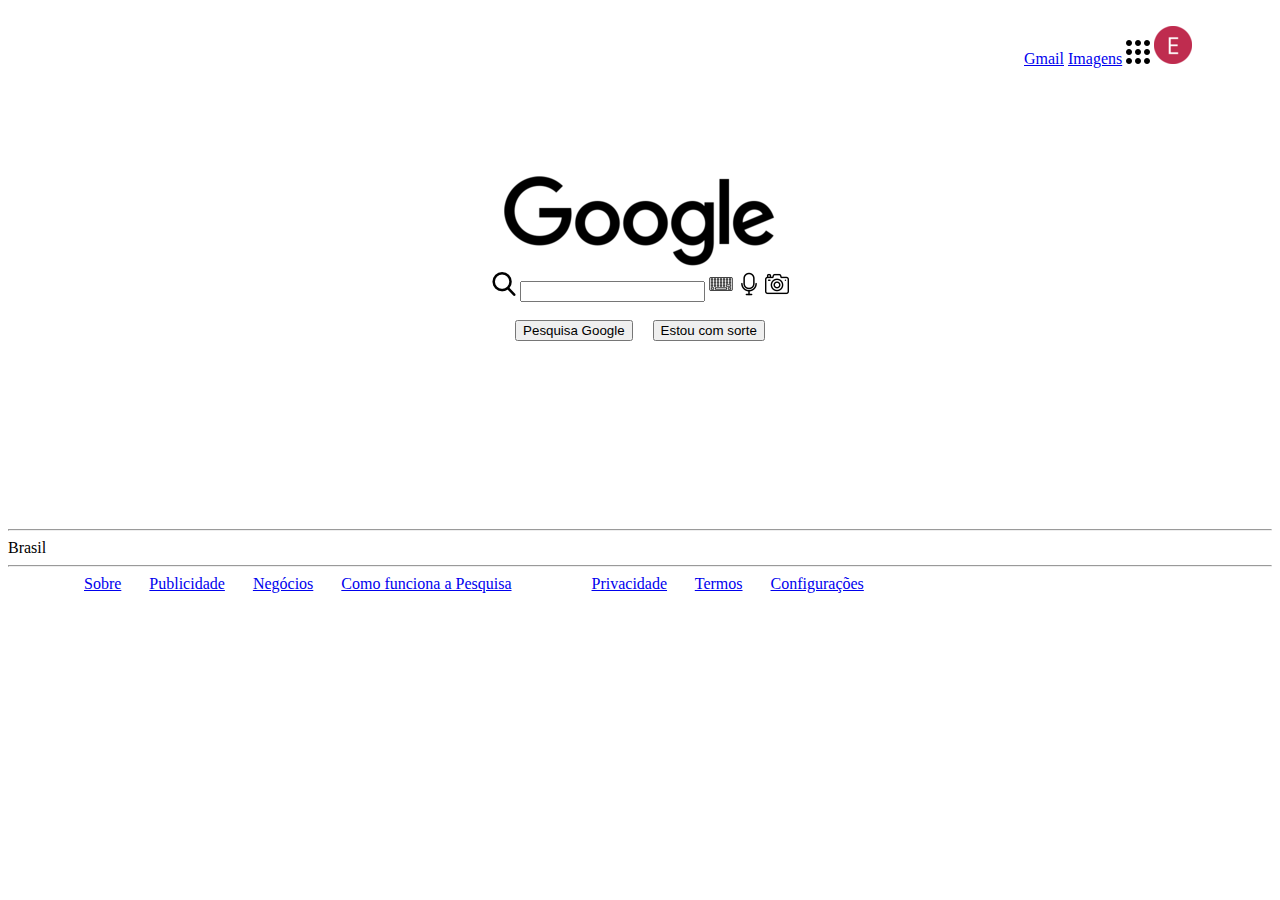
<file: HTM/HTM-M01-ExercicioEquipe/index.html>
<!DOCTYPE html>
<html lang="en">
<head>
    <meta charset="UTF-8">
    <meta http-equiv="X-UA-Compatible" content="IE=edge">
    <meta name="viewport" content="width=device-width, initial-scale=1.0">
    <title>HTM - M01 atividade em equipe</title>
</head>
<body>
    <br>
        <header>
            <span>
                &nbsp;&nbsp;&nbsp;&nbsp;&nbsp;&nbsp;&nbsp;&nbsp;&nbsp;&nbsp;&nbsp;&nbsp;&nbsp;&nbsp;&nbsp;&nbsp;&nbsp;&nbsp;&nbsp;&nbsp;&nbsp;&nbsp;&nbsp;&nbsp;&nbsp;&nbsp;&nbsp;&nbsp;&nbsp;&nbsp;&nbsp;&nbsp;&nbsp;&nbsp;&nbsp;&nbsp;&nbsp;&nbsp;&nbsp;&nbsp;&nbsp;&nbsp;&nbsp;&nbsp;&nbsp;&nbsp;&nbsp;&nbsp;&nbsp;&nbsp;&nbsp;&nbsp;&nbsp;&nbsp;&nbsp;&nbsp;&nbsp;&nbsp;&nbsp;&nbsp;&nbsp;&nbsp;&nbsp;&nbsp;&nbsp;&nbsp;&nbsp;&nbsp;&nbsp;&nbsp;&nbsp;&nbsp;&nbsp;&nbsp;&nbsp;&nbsp;&nbsp;&nbsp;&nbsp;&nbsp;&nbsp;&nbsp;&nbsp;&nbsp;&nbsp;&nbsp;&nbsp;&nbsp;&nbsp;&nbsp;&nbsp;&nbsp;&nbsp;&nbsp;&nbsp;&nbsp;&nbsp;&nbsp;&nbsp;&nbsp;&nbsp;&nbsp;&nbsp;&nbsp;&nbsp;&nbsp;&nbsp;&nbsp;&nbsp;&nbsp;&nbsp;&nbsp;&nbsp;&nbsp;&nbsp;&nbsp;&nbsp;&nbsp;&nbsp;&nbsp;&nbsp;&nbsp;&nbsp;&nbsp;&nbsp;&nbsp;&nbsp;&nbsp;&nbsp;&nbsp;&nbsp;&nbsp;&nbsp;&nbsp;&nbsp;&nbsp;&nbsp;&nbsp;&nbsp;&nbsp;&nbsp;&nbsp;&nbsp;&nbsp;&nbsp;&nbsp;&nbsp;&nbsp;&nbsp;&nbsp;&nbsp;&nbsp;&nbsp;&nbsp;&nbsp;&nbsp;&nbsp;&nbsp;&nbsp;&nbsp;&nbsp;&nbsp;&nbsp;&nbsp;&nbsp;&nbsp;&nbsp;&nbsp;&nbsp;&nbsp;&nbsp;&nbsp;&nbsp;&nbsp;&nbsp;&nbsp;&nbsp;&nbsp;&nbsp;&nbsp;&nbsp;&nbsp;&nbsp;&nbsp;&nbsp;&nbsp;&nbsp;&nbsp;&nbsp;&nbsp;&nbsp;&nbsp;&nbsp;&nbsp;&nbsp;&nbsp;&nbsp;&nbsp;&nbsp;&nbsp;&nbsp;&nbsp;&nbsp;&nbsp;&nbsp;&nbsp;&nbsp;&nbsp;&nbsp;&nbsp;&nbsp;&nbsp;&nbsp;&nbsp;&nbsp;&nbsp;&nbsp;&nbsp;&nbsp;&nbsp;&nbsp;&nbsp;&nbsp;&nbsp;&nbsp;&nbsp;&nbsp;&nbsp;&nbsp;&nbsp;&nbsp;&nbsp;&nbsp;&nbsp;&nbsp;&nbsp;&nbsp;&nbsp;&nbsp;&nbsp;&nbsp;&nbsp;&nbsp;&nbsp;&nbsp;&nbsp;&nbsp;&nbsp;&nbsp;&nbsp;&nbsp;&nbsp;&nbsp;</span>
            <a href="#">Gmail</a>
            <a href="#">Imagens</a>
            <a>
                <img src="source/images/icons/menu.png" alt="menu" />
            </a>
            <a href="#">
                <img src="source/images/icons/user-icon.png" alt="user">
            </a>
        </header>
    <main>
        <br>
        <br>
        <br>
        <br>
        <br>
        <br>
        <center>
            <img src="source/images/logo-google.png" alt="Google logo" />
            <br>
            <span>
                <img src="source/images/icons/search.png" alt="search" />
            </span>
            <input type="text" title="Search"/>
            <span>
                <img src="source/images/icons/keyboard.png" alt="search" />
            </span>
            <span>
                <img src="source/images/icons/voice.png" alt="search" />
            </span>
            <span>
                <img src="source/images/icons/camera.png" alt="camera" />
            </span>
            <br>
            <br>
            <span>
                <button>Pesquisa Google</button>
            </span>
            &nbsp;&nbsp;&nbsp;
            <span>
                <button>Estou com sorte</button>
            </span>
        </center>
    </main>
    <br>
    <br>
    <br>
    <br>
    <br>
    <br>
    <br>
    <br>
    <br>
    <br>
    <hr>
    <footer>
        <span>Brasil</span>
        <br>
        <hr>
        &nbsp;&nbsp;&nbsp;&nbsp;&nbsp;&nbsp;&nbsp;&nbsp;&nbsp;&nbsp;&nbsp;&nbsp;&nbsp;&nbsp;&nbsp;&nbsp;&nbsp;&nbsp;
        <a href="#">Sobre</a>
        &nbsp;&nbsp;&nbsp;&nbsp;&nbsp;
        <a href="#">Publicidade</a>
        &nbsp;&nbsp;&nbsp;&nbsp;&nbsp;
        <a href="#">Negócios</a>
        &nbsp;&nbsp;&nbsp;&nbsp;&nbsp;
        <a href="#">Como funciona a Pesquisa</a>
        &nbsp;&nbsp;&nbsp;&nbsp;&nbsp;&nbsp;&nbsp;&nbsp;&nbsp;&nbsp;&nbsp;&nbsp;&nbsp;&nbsp;&nbsp;&nbsp;&nbsp;&nbsp;
        <a href="#">Privacidade</a>
        &nbsp;&nbsp;&nbsp;&nbsp;&nbsp;
        <a href="#">Termos</a>
        &nbsp;&nbsp;&nbsp;&nbsp;&nbsp;
        <a href="#">Configurações</a>
        &nbsp;&nbsp;&nbsp;&nbsp;&nbsp;
    </footer>
</body>
</html>
</file>
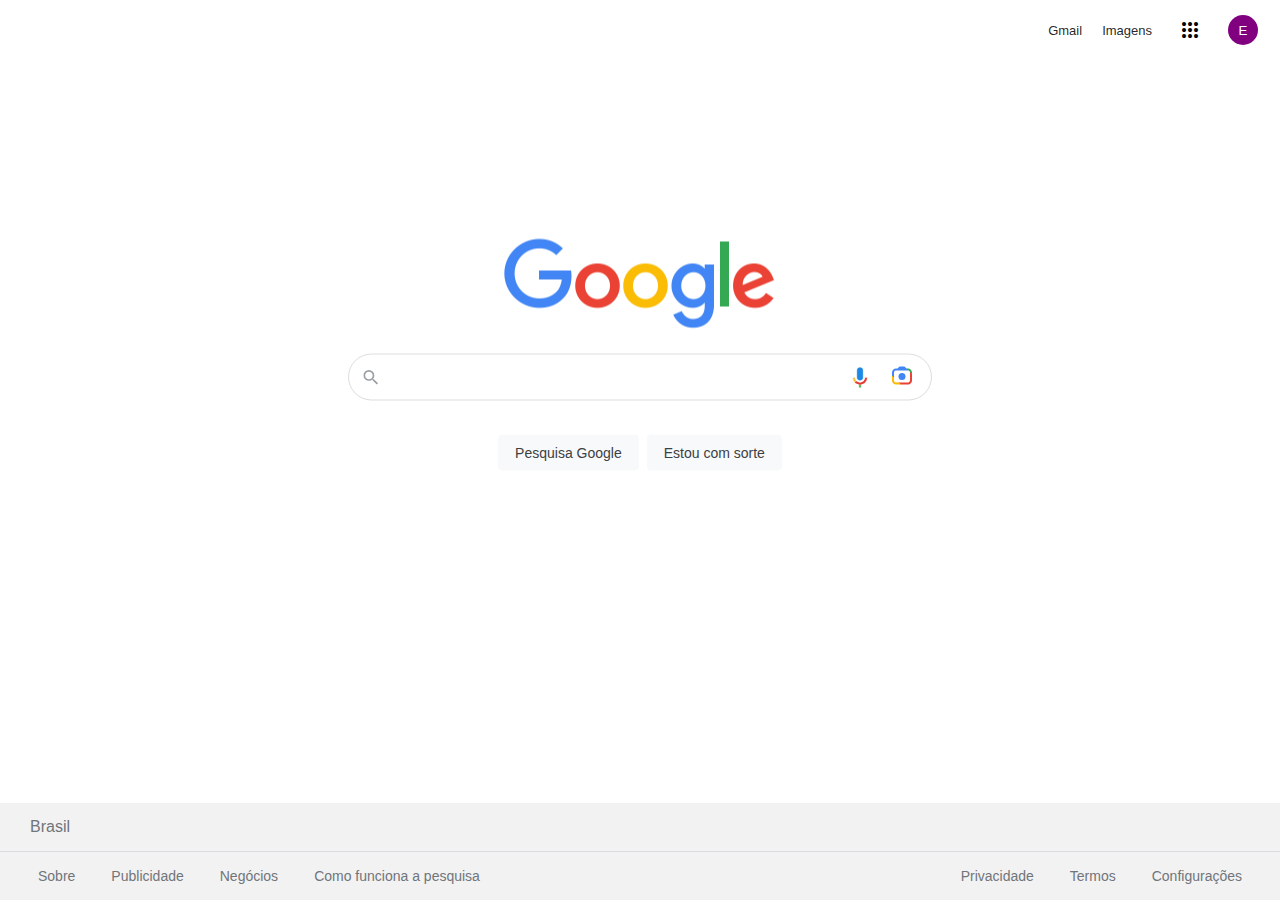
<file: HTM/HTM-M02-ExercicioEquipe/index.html>
<!DOCTYPE html>
<html lang="pt-br">
<head>
    <meta charset="UTF-8">
    <meta http-equiv="X-UA-Compatible" content="IE=edge">
    <meta name="viewport" content="width=device-width, initial-scale=1.0">
    <link rel="stylesheet" href="css.css">
    <link rel="stylesheet" href="https://fonts.googleapis.com/css2?family=Material+Symbols+Outlined:opsz,wght,FILL,GRAD@48,400,0,0" />
    
    <link rel="icon" href="image/x-icon" href="favicon.ico" />
    <link rel="shortcut icon" href="favicon.ico" type="image/x-icon"/>

    <title>HTM - M02 - Atividade em equipe</title>
</head>
    <body>
        <header>
            <nav>
                <a href="#">Gmail</a>
                <a href="#" target="_blank">
                    Imagens
                </a>
                <button id="apps" type="button" title="Google apps">
                    <span class="material-symbols-outlined">
                        apps
                    </span>
                </button>
                <button id="user" type="button">E</button>
            </nav>
        </header> 
            
        <main>
            <img src="source/google-logo.png" alt="google logo" />
            
            <div class="search-bar">

                <input type="text" title="Pesquisar" />

                <svg id="search-icon" focusable="false" xmlns="http://www.w3.org/2000/svg" viewBox="0 0 24 24">
                    <path d="M15.5 14h-.79l-.28-.27A6.471 6.471 0 0 0 16 9.5 6.5 6.5 0 1 0 9.5 16c1.61 0 3.09-.59 4.23-1.57l.27.28v.79l5 4.99L20.49 19l-4.99-5zm-6 0C7.01 14 5 11.99 5 9.5S7.01 5 9.5 5 14 7.01 14 9.5 11.99 14 9.5 14z"></path>
                </svg>

                <div class="right-icons">
                    <span id="microphone-icon" title="Pesquisar por voz"></span>
                    <span title="Pesquisar por imagem">
                        <svg id="image-search-icon"  version="1.1" id="Standard_product_icon" xmlns="http://www.w3.org/2000/svg" xmlns:xlink="http://www.w3.org/1999/xlink" x="0px" y="0px" width="192px" height="192px" viewBox="0 0 192 192" enable-background="new 0 0 192 192" xml:space="preserve">
                            <rect id="bounding_box_1_" fill="none" width="192" height="192"/>
                            <g id="art_layer">
                                <circle id="Dot" fill="#4285F4" cx="96" cy="104.15" r="28"/>
                                <path id="Red" fill="#EA4335" d="M160,72v40.15V136c0,1.69-0.34,3.29-0.82,4.82v0v0c-1.57,4.92-5.43,8.78-10.35,10.35h0v0 c-1.53,0.49-3.13,0.82-4.82,0.82H66l16,16h50h12c4.42,0,8.63-0.9,12.46-2.51c3.83-1.62,7.28-3.96,10.17-6.86 c1.45-1.45,2.76-3.03,3.91-4.74c2.3-3.4,3.96-7.28,4.81-11.44c0.43-2.08,0.65-4.24,0.65-6.5v-12V96.15V84l-6-19l-10.82,2.18 C159.66,68.71,160,70.31,160,72z"/>
                                <path id="Blue" fill="#4285F4" d="M32,72c0-1.69,0.34-3.29,0.82-4.82c1.57-4.92,5.43-8.78,10.35-10.35C44.71,56.34,46.31,56,48,56 h96c1.69,0,3.29,0.34,4.82,0.82c0,0,0,0,0,0L149,45l-17-5l-16-16h-13.44H96h-6.56H76L60,40H48c-17.67,0-32,14.33-32,32v12v20l16,16V72z"/>
                                <path id="Green" fill="#34A853" d="M144,40h-12l16.83,16.83c1.23,0.39,2.39,0.93,3.47,1.59c2.16,1.32,3.97,3.13,5.29,5.29c0.66,1.08,1.2,2.24,1.59,3.47v0L176,84V72C176,54.33,161.67,40,144,40z"/>
                                <path id="Yellow" fill="#FBBC04" d="M48,168h39.89l-16-16H48c-8.82,0-16-7.18-16-16v-23.89l-16-16V136C16,153.67,30.33,168,48,168z"/>
                            </g>
                        </svg>
                    </span>

                </div>

            </div>

            <div class="buttons">
                <button>Pesquisa Google</button>
                <button>Estou com sorte</button>
            </div>
        </main>
            
        <footer>
            <p>Brasil</p>   
            <div>
                <ul>
                    <li>
                        <a href="#">
                            Sobre
                        </a>
                    </li>
                    <li>
                        <a href="#">
                            Publicidade
                        </a>
                    </li>
                    <li>
                        <a href="#">
                            Negócios
                        </a>
                    </li>
                    <li>
                        <a href="#">
                            Como funciona a pesquisa
                        </a>
                    </li>
                </ul>
                <ul>
                    <li>
                        <a href="#">
                            Privacidade
                        </a>
                    </li>
                    <li>
                        <a href="#">
                            Termos
                        </a>
                    </li>
                    <li>
                        <a href="#">
                            Configurações
                        </a>
                    </li>
                </ul>
            </div>
        </footer>
    </body>
</html>
</file>
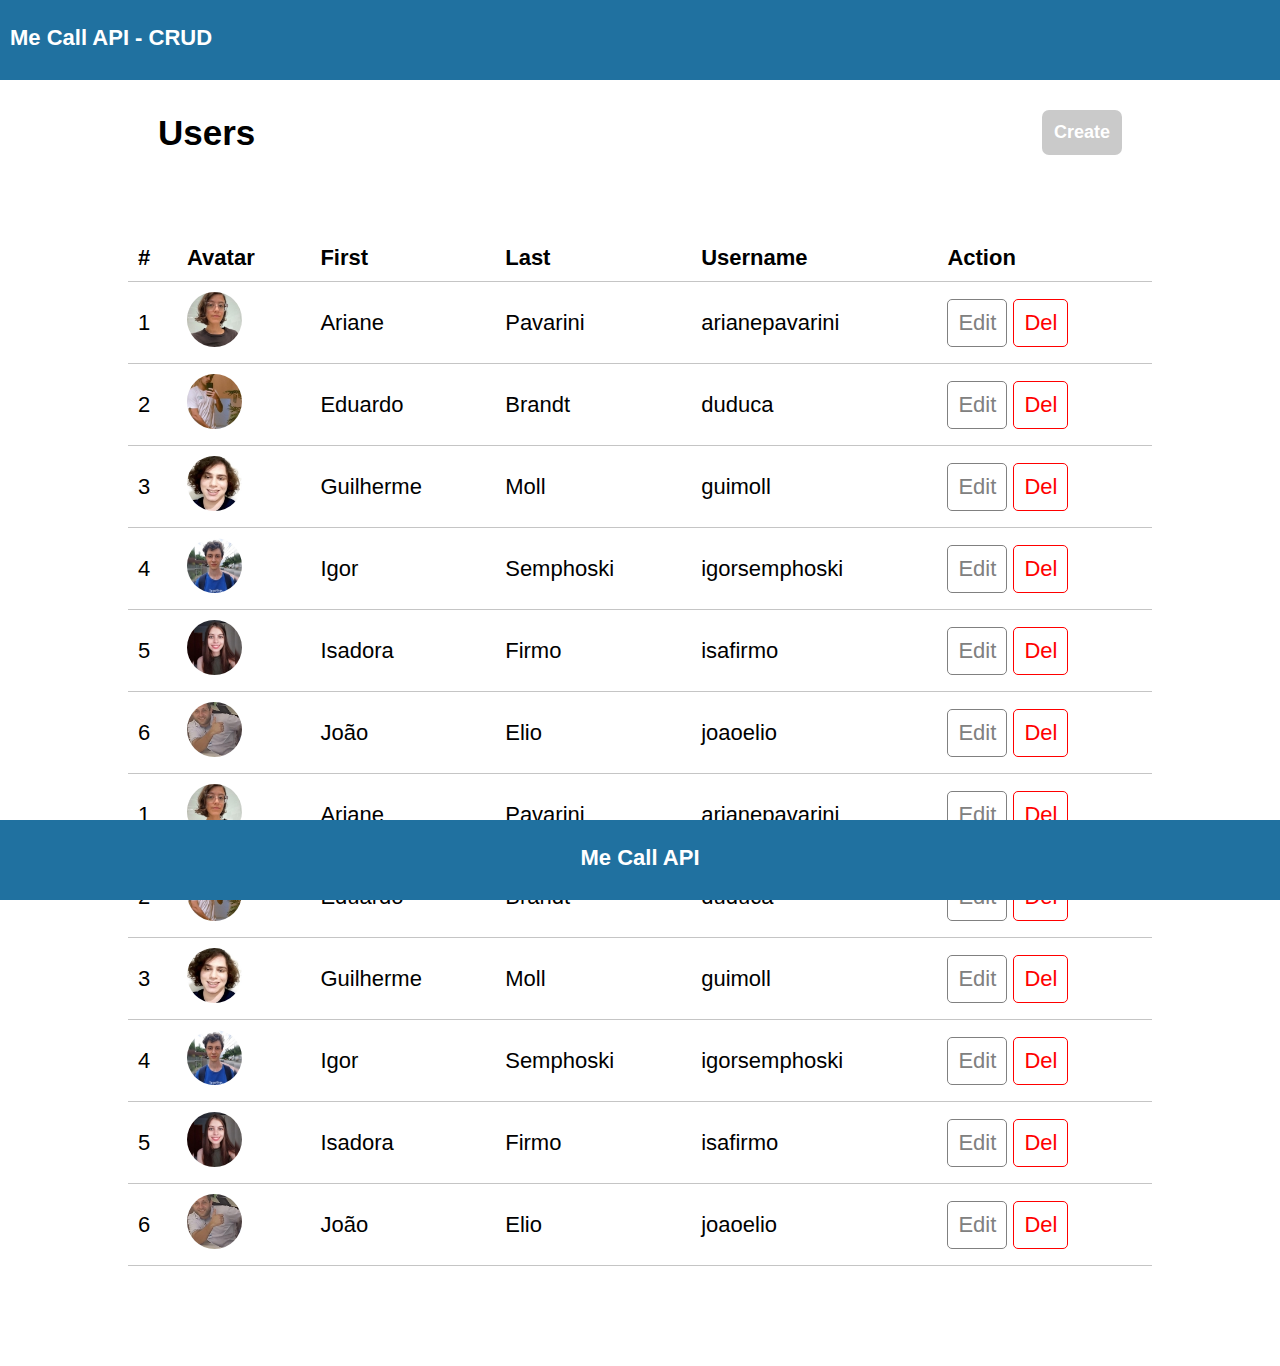
<file: HTM/HTM-M03-ExercicioEquipe/index.html>
<!DOCTYPE html>
<html lang="en">
  <head>
    <meta charset="UTF-8" />
    <meta http-equiv="X-UA-Compatible" content="IE=edge" />
    <meta name="viewport" content="width=device-width, initial-scale=1.0"/>
    <link rel="stylesheet" href="style.css" />
    <title>Me Call API - CRUD</title>
  </head>
  <body>

    <header>
      <h1>Me Call API - CRUD</h1>
    </header>

    <main>
      <section>
        <h2>Users</h2>
        <a href="#" class="button">Create</a>
      </section>

      <table id="users">
        <thead>
          <tr>
            <th>#</th>
            <th>Avatar</th>
            <th>First</th>
            <th>Last</th>
            <th>Username</th>
            <th>Action</th>
          </tr>
        </thead>
        <tbody>
          <tr>
            <td>1</td>
            <td><img src="assets/ariane-icon.png" alt="Ícone Usuário" /></td>
            <td>Ariane</td>
            <td>Pavarini</td>
            <td>arianepavarini</td>
            <td>
              <button id="edit">Edit</button>
              <button id="delete">Del</button>
            </td>
          </tr>
          <tr>
            <td>2</td>
            <td><img src="assets/eduardo-icon.png" alt="Ícone Usuário" /></td>
            <td>Eduardo</td>
            <td>Brandt</td>
            <td>duduca</td>
            <td>
              <button id="edit">Edit</button>
              <button id="delete">Del</button>
            </td>
          </tr>
          <tr>
            <td>3</td>
            <td><img src="assets/gui-icon.png" alt="Ícone Usuário" /></td>
            <td>Guilherme</td>
            <td>Moll</td>
            <td>guimoll</td>
            <td>
              <button id="edit">Edit</button>
              <button id="delete">Del</button>
            </td>
          </tr>
          <tr>
            <td>4</td>
            <td><img src="assets/igor-icon.png" alt="Ícone Usuário" /></td>
            <td>Igor</td>
            <td>Semphoski</td>
            <td>igorsemphoski</td>
            <td>
              <button id="edit">Edit</button>
              <button id="delete">Del</button>
            </td>
          </tr>
          <tr>
            <td>5</td>
            <td><img src="assets/isa-icon.png" alt="Ícone Usuário" /></td>
            <td>Isadora</td>
            <td>Firmo</td>
            <td>isafirmo</td>
            <td>
              <button id="edit">Edit</button>
              <button id="delete">Del</button>
            </td>
          </tr>
          <tr>
            <td>6</td>
            <td><img src="assets/joao-icon.png" alt="Ícone Usuário" /></td>
            <td>João</td>
            <td>Elio</td>
            <td>joaoelio</td>
            <td>
              <button id="edit">Edit</button>
              <button id="delete">Del</button>
            </td>
          </tr>
                    <tr>
            <td>1</td>
            <td><img src="assets/ariane-icon.png" alt="Ícone Usuário" /></td>
            <td>Ariane</td>
            <td>Pavarini</td>
            <td>arianepavarini</td>
            <td>
              <button id="edit">Edit</button>
              <button id="delete">Del</button>
            </td>
          </tr>
          <tr>
            <td>2</td>
            <td><img src="assets/eduardo-icon.png" alt="Ícone Usuário" /></td>
            <td>Eduardo</td>
            <td>Brandt</td>
            <td>duduca</td>
            <td>
              <button id="edit">Edit</button>
              <button id="delete">Del</button>
            </td>
          </tr>
          <tr>
            <td>3</td>
            <td><img src="assets/gui-icon.png" alt="Ícone Usuário" /></td>
            <td>Guilherme</td>
            <td>Moll</td>
            <td>guimoll</td>
            <td>
              <button id="edit">Edit</button>
              <button id="delete">Del</button>
            </td>
          </tr>
          <tr>
            <td>4</td>
            <td><img src="assets/igor-icon.png" alt="Ícone Usuário" /></td>
            <td>Igor</td>
            <td>Semphoski</td>
            <td>igorsemphoski</td>
            <td>
              <button id="edit">Edit</button>
              <button id="delete">Del</button>
            </td>
          </tr>
          <tr>
            <td>5</td>
            <td><img src="assets/isa-icon.png" alt="Ícone Usuário" /></td>
            <td>Isadora</td>
            <td>Firmo</td>
            <td>isafirmo</td>
            <td>
              <button id="edit">Edit</button>
              <button id="delete">Del</button>
            </td>
          </tr>
          <tr>
            <td>6</td>
            <td><img src="assets/joao-icon.png" alt="Ícone Usuário" /></td>
            <td>João</td>
            <td>Elio</td>
            <td>joaoelio</td>
            <td>
              <button id="edit">Edit</button>
              <button id="delete">Del</button>
            </td>
          </tr>
        </tbody>
      </table>
    </main>

    <footer>
      <p>Me Call API</p>
    </footer>
  </body>
</html>
</file>
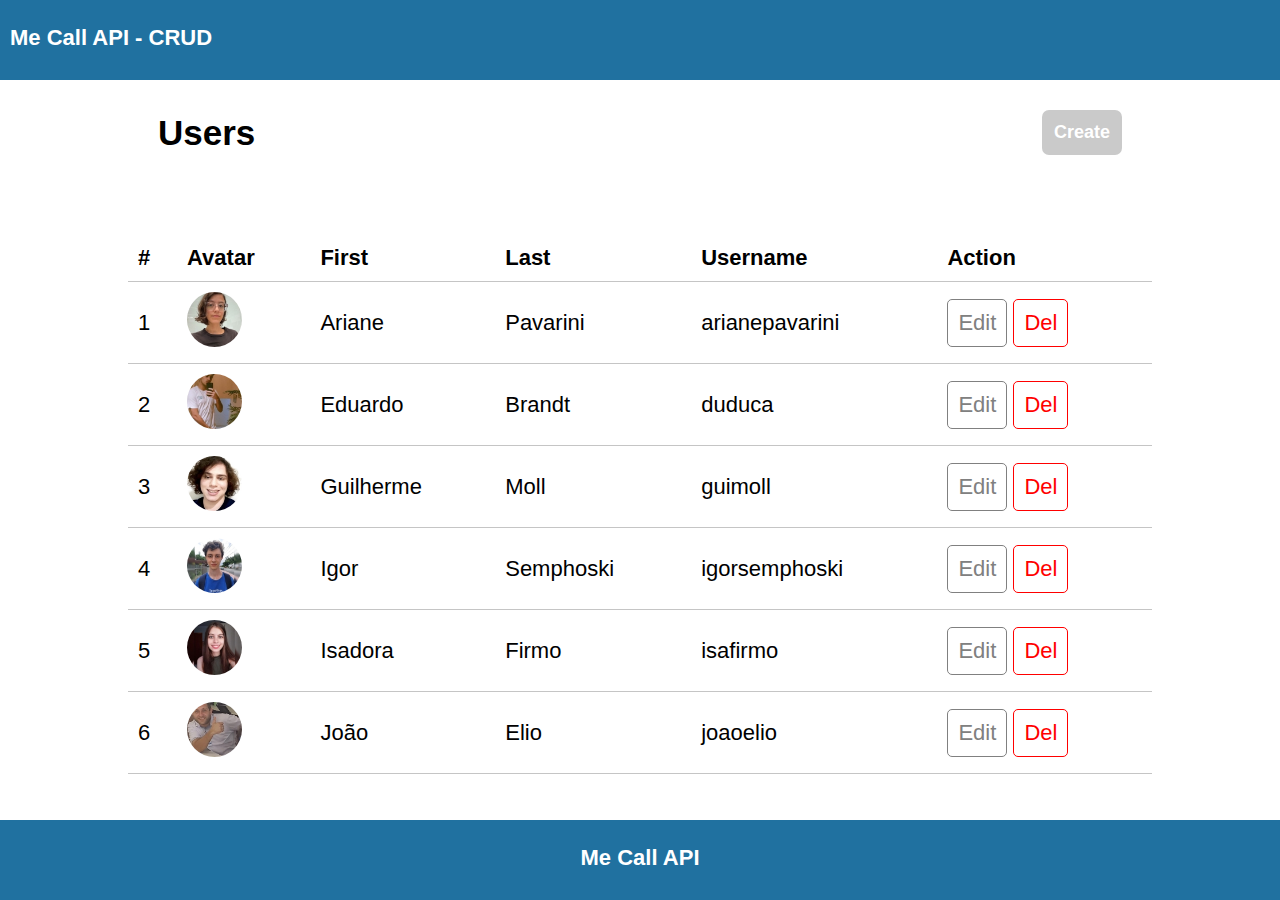
<file: HTM/HTM-M03-ExercicioEquipe/M03 - exercicio em equipe/index.html>
<!DOCTYPE html>
<html lang="en">
<head>
    <meta charset="UTF-8">
    <meta http-equiv="X-UA-Compatible" content="IE=edge">
    <meta name="viewport" content="width=device-width, initial-scale=1.0">
    <link rel="stylesheet" href="style.css">
    <title>Me Call API - CRUD</title>
</head>
<body>

    <header>
        <h1>Me Call API - CRUD</h1>
    </header>



    <main>

        <section>
            <h1>Users</h1>
            <a href="#" class="button">Create</a>        
        </section>

        <table id="users">
            <thead>
                <tr>
                    <th>#</th>
                    <th>Avatar</th>
                    <th>First</th>
                    <th>Last</th>
                    <th>Username</th>
                    <th>Action</th>
                </tr>
            </thead>
            <tbody>
                <tr>
                    <td>1</td>
                    <td><img src="assets/ariane-icon.png" alt="Ícone Usuário"></td>
                    <td>Ariane</td>
                    <td>Pavarini</td>
                    <td>arianepavarini</td>
                    <td>
                        <button id="edit">Edit</button>
                        <button id="delete">Del</button>
                    </td>
                </tr>
                <tr>
                    <td>2</td>
                    <td><img src="assets/eduardo-icon.png" alt="Ícone Usuário"></td>
                    <td>Eduardo</td>
                    <td>Brandt</td>
                    <td>duduca</td>
                    <td>
                        <button id="edit">Edit</button>
                        <button id="delete">Del</button>
                    </td>
                </tr>
                <tr>
                    <td>3</td>
                    <td><img src="assets/gui-icon.png" alt="Ícone Usuário"></td>
                    <td>Guilherme</td>
                    <td>Moll</td>
                    <td>guimoll</td>
                    <td>
                        <button id="edit">Edit</button>
                        <button id="delete">Del</button>
                    </td>
                </tr>
                <tr>
                    <td>4</td>
                    <td><img src="assets/igor-icon.png" alt="Ícone Usuário"></td>
                    <td>Igor</td>
                    <td>Semphoski</td>
                    <td>igorsemphoski</td>
                    <td>
                        <button id="edit">Edit</button>
                        <button id="delete">Del</button>
                    </td>
                </tr>
                <tr>
                    <td>5</td>
                    <td><img src="assets/isa-icon.png" alt="Ícone Usuário"></td>
                    <td>Isadora</td>
                    <td>Firmo</td>
                    <td>isafirmo</td>
                    <td>
                        <button id="edit">Edit</button>
                        <button id="delete">Del</button>
                    </td>
                </tr>
                <tr>
                    <td>6</td>
                    <td><img src="assets/joao-icon.png" alt="Ícone Usuário"></td>
                    <td>João</td>
                    <td>Elio</td>
                    <td>joaoelio</td>
                    <td>
                        <button id="edit">Edit</button>
                        <button id="delete">Del</button>
                    </td>
                </tr>
            </tbody>
        </table>
    </main>

    <footer>
        <h1>Me Call API</h1>
    </footer>


</body>
</html>
</file>
<file: HTM/HTM-M02-ExercicioEquipe/css.css>
/* ################ ESTILIZAÇÕES GLOBAIS ################*/
* {
    margin: 0;
    padding: 0;
    box-sizing: border-box;
    font-family: Arial, sans-serif;
}

a {
    all: unset;
}

/* ################ ESTILIZAÇÕES GLOBAIS ################*/

/* ################ ESTILIZAÇÕES DO CABEÇALHO ################*/
header {
    padding: 12px 22px;
    display: flex;
    justify-content: flex-end;
}

header > nav {
    display: flex;
    align-items: center;
    gap: 20px;
}

header > nav > a {
    cursor: pointer;
    color: rgba(0,0,0,.87);
    font-size: 13px;
}

header > nav > a:hover {
    text-decoration: underline;
}

header > nav > #apps {
    display: flex;
    align-items: center;
    justify-content: center;
    border: none;
    border-radius: 100%;
    background-color: transparent;
    cursor: pointer;
    padding: 6px;
    transition: ease 0.2s;
    font-size: small;
}

header > nav > #apps:hover {
    background-color: #EEE;
}

header > nav > #user {
    width: 30px;
    height: 30px;
    background-color: purple;
    border-radius: 100%;
    cursor: pointer;
    border: none;
    color: #FFF;
}

/* ################ ESTILIZAÇÕES DO CABEÇALHO ################*/

/* ################ ESTILIZAÇÕES DA PARTE PRINCIPAL DA PÁGINA ################*/

main {
    position: absolute;
    top: 40%;
    left: 50%;
    transform: translate(-50%, -50%);
    display: flex;
    align-items: center;
    justify-content: center;
    flex-direction: column;
    gap: 23px;
}

/* ################ ESTILIZAÇÕES DA LOGO DO GOOGLE ################*/

main > img {
    width: 272px; 
    height: 92px;
}

/* ################ ESTILIZAÇÕES DA LOGO DO GOOGLE ################*/

/* ################ ESTILIZAÇÕES DO INPUT ################*/

.search-bar {
    position: relative;
}

.search-bar input {
    width: 584px;
    padding: 15px 90px 15px 37px;
    border-radius: 24px;
    border: 1px solid #ddd;
    z-index: 2;
}

.search-bar input:hover {
    box-shadow: 0 1px 8px rgba(0, 0, 0, 0.11);
}

.search-bar input:focus {
    outline: none;
}

#search-icon {
    position: absolute;
    left: 13px;
    top: 50%;
    transform: translate(0, -50%);
    width: 20px;
    height: 20px;
    fill: #9aa0a6;
}

.search-bar .right-icons {
    position: absolute;
    top: 50%;
    right: 18px;
    transform: translate(0, -50%);
    display: flex;
    align-items: center;
    gap: 14px;
}

#microphone-icon {
    width: 32px;
    height: 32px;
    background-image: url("source/microphone-icon.png");
    background-size: contain;
    background-repeat: no-repeat;
    cursor: pointer;
}

#image-search-icon {
    width: 24px;
    height: 24px;
    cursor: pointer;
}

.search-bar > span:nth-child(2) {
    position: absolute;
    left: 10px;
    top: 50%;
    transform: translate(0, -50%);
}

/* ################ ESTILIZAÇÕES DO INPUT ################*/

/* ################ ESTILIZAÇÕES DOS BOTÕES ################*/

.buttons {
    display: flex;
}

.buttons button {
    background-color: #f8f9fa;
    border: 1px solid #f8f9fa;
    border-radius: 4px;
    color: #3c4043;
    font-family: arial,sans-serif;
    font-size: 14px;
    margin: 11px 4px;
    padding: 0 16px;
    line-height: 27px;
    height: 36px;
    min-width: 54px;
    text-align: center;
    cursor: pointer;
    user-select: none;
}

.buttons button:hover {
    box-shadow: 0 1px 1px rgb(0 0 0 / 10%);
    background-color: #f8f9fa;
    border: 1px solid #dadce0;
    color: #202124;
}

/* ################ ESTILIZAÇÕES DOS BOTÕES ################*/

/* ################ ESTILIZAÇÕES DO RODAPÉ ################*/

footer {
    position: absolute;
    bottom: 0;
    left: 0;
    width: 100%;
    color: #70757a;
    background-color: #f2f2f2;
}

footer div {
    display: flex;
    justify-content: space-between;
    height: fit-content;
}

footer p {
    padding: 15px 30px;
    border-bottom: 1px solid #dadce0;
}

footer ul {
    display: flex;
    padding: 0px 20px;
    list-style-type: none;
}

footer ul li {
    padding: 15px 8px;
}

footer ul li a {
    padding: 10px;
    font-size: 14px;
    cursor: pointer;
}

footer ul li a:hover {
    text-decoration: underline;
}

/* ################ ESTILIZAÇÕES DO RODAPÉ ################*/
</file>
<file: HTM/HTM-M03-ExercicioEquipe/style.css>
*{
    margin:0;
    padding:0;
    font-family: Verdana, Geneva, Tahoma, sans-serif;
    font-size: 22px;
}

/* HEADER */

/* --- */
header{
    background-color: rgb(32, 113, 160);
    width: 100%;
    height: 80px;
}

header h1{
    color: white;
    padding-top: 25px;
    padding-left: 10px;
}

/* MAIN */

/* --- */
main{
    max-width: 80%;
    margin: 0 auto;
    padding-bottom: 100px;
}

/* --- */
main section{
    padding: 30px;
    display: flex;
    align-items: center;
    justify-content: space-between;
}

main section h2{
    font-size: 35px;
}

main section a.button{
    padding: 12px;
    background-color: rgb(202, 202, 202);

    font-size: 18px;
    text-decoration: none;
    color: white;
    font-weight: 600;

    border-radius: 7px;
}

main section a.button:hover{
    background-color: rgb(151, 151, 151);
    cursor: pointer;
}

/* TABLE */

/* --- */
table#users{
    margin-top: 50px;
    width: 100%;
    border-collapse: collapse; /*remove linhas divisórias de colunas*/
}

/* --- */
table#users td, table#users th{
    padding: 10px;
    border-bottom: 1px solid #c5c5c5;
}

/* --- */
table#users tr:hover{
    background-color: #f1eded;
    transition: ease-in-out 0.2s;
    cursor: pointer;
}

table#users th{
    text-align: left;
}

/* --- */
table#users tbody tr td img{
    width:55px;
    border-radius: 50px;
}

table#users button#edit{
    padding: 10px;
    color: grey;
    border: 1px solid grey;
    background-color: white;
    border-radius: 5px;
}

table#users button#delete{
    padding: 10px;
    color: red;
    border: 1px solid red;
    background-color: white;
    border-radius: 5px;
}

table#users button:hover {
    transition: ease-in-out 0.2s; 
    cursor: pointer;
}

/* --- */
table#users button#delete:hover {
    background-color: rgba(255, 0, 0, 0.514);
    box-shadow: 2px 2px 12px rgb(175, 77, 77);
    color: white;
}

table#users button#edit:hover {
    background-color: rgba(48, 48, 48, 0.514);
    box-shadow: 2px 2px 12px rgb(116, 116, 116);
    color: white;
}

/* FOOTER */

/* --- */
footer{
    background-color: rgb(32, 113, 160);
    width: 100%;
    height: 80px;

    position: fixed;
    left: 0;
    bottom: 0;
}

footer p{
    color: white;
    text-align: center;
    margin-top: 25px;
    font-weight: bold;
}
</file>
<file: HTM/HTM-M03-ExercicioEquipe/M03 - exercicio em equipe/style.css>
*{
    margin:0;
    padding:0;
    box-sizing: border-box;
    font-family: Verdana, Geneva, Tahoma, sans-serif;
    font-size: 22px;
}

/* HEADER */

header{
    background-color: rgb(32, 113, 160);
    width: 100%;
    height: 80px;
}

header h1{
    color: white;
    padding-top: 25px;
    padding-left: 10px;
}

/* MAIN */

main{
    max-width: 80%;
    margin: 0 auto;
}

main section{
    padding: 30px;
    display: flex;
    align-items: center;
    justify-content: space-between;
}

section h1{
    font-size: 35px;
}

section a.button{
    padding: 12px;
    background-color: rgb(202, 202, 202);

    font-size: 18px;
    text-decoration: none;
    color: white;
    font-weight: 600;

    border-radius: 7px;
}

section a.button:hover{
    background-color: rgb(151, 151, 151);
    cursor: pointer;
}

/* TABLE */

table#users{
    margin-top: 50px;
    width: 100%;
    border-collapse: collapse;
}

table#users td, table#users th{
    padding: 10px;
    border-bottom: 1px solid #c5c5c5;
}

table#users tr:hover{
    background-color: #f1eded;
    transition: ease-in-out 0.2s;
    cursor: pointer;
}


table#users th{
    text-align: left;
}

table#users tbody tr td img{
    width:55px;
    border-radius: 50px;
}

table#users button#edit{
    padding: 10px;
    color: grey;
    border: 1px solid grey;
    background-color: white;
    border-radius: 5px;
}

table#users button#delete{
    padding: 10px;
    color: red;
    border: 1px solid red;
    background-color: white;
    border-radius: 5px;
}

table#users button:hover {
    transition: ease-in-out 0.2s;
    box-shadow: 3px 3px 15px rgba(0, 0, 0, 0.073);
    cursor: pointer;
}

table#users button#delete:hover {
    background-color: rgba(255, 0, 0, 0.514);
    color: white;
}

table#users button#edit:hover {
    background-color: rgba(48, 48, 48, 0.514);
    color: white;
}

/* FOOTER */

footer{
    background-color: rgb(32, 113, 160);
    width: 100%;
    height: 80px;

    position: fixed;
    left: 0;
    bottom: 0;
}

footer h1{
    color: white;
    text-align: center;
    margin-top: 25px;
}
</file>
